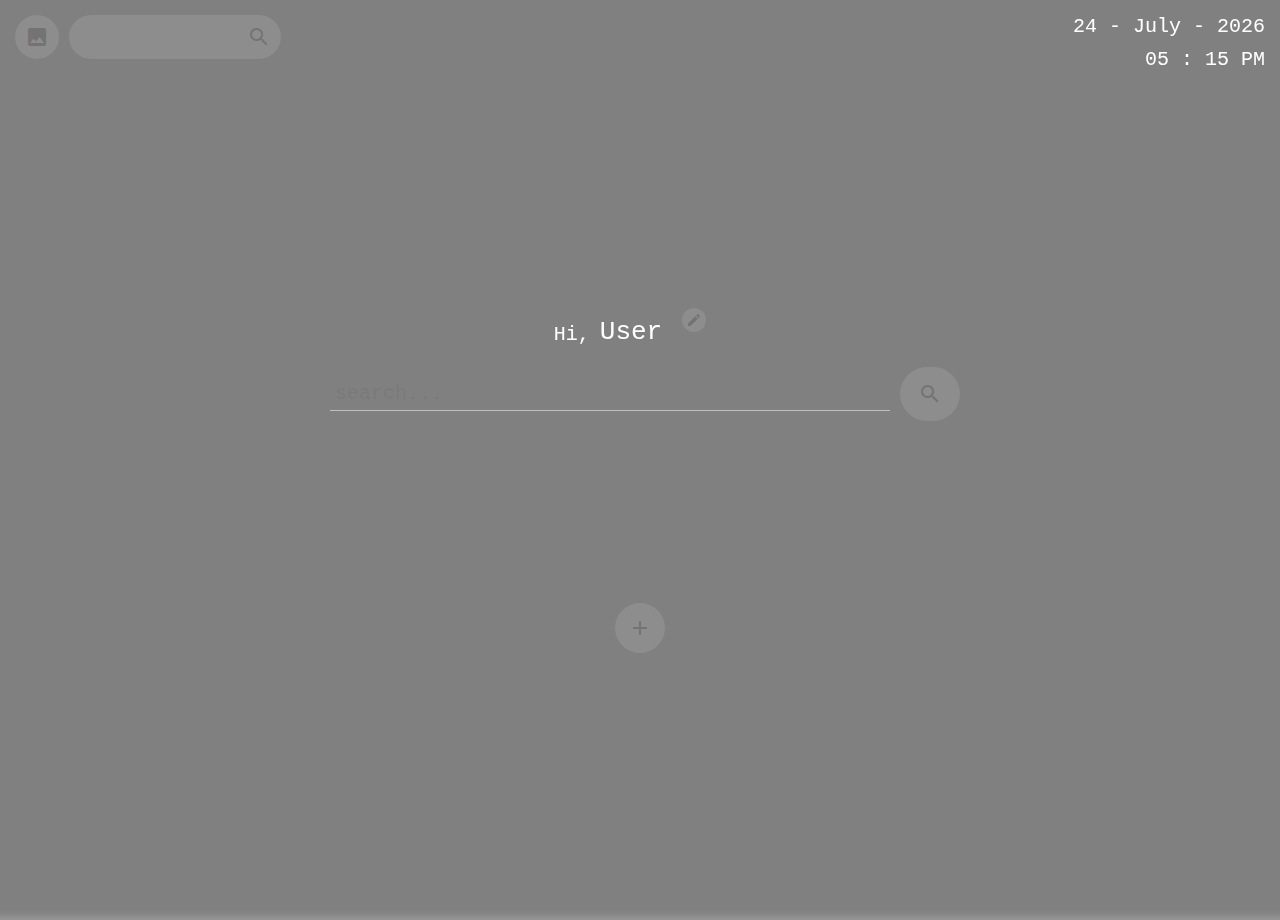
<file: index.html>
<!DOCTYPE html>
<html lang="en">
  <head>
    <meta charset="UTF-8" />

    <meta name="viewport" content="width=device-width, initial-scale=1.0" />
    <link rel="stylesheet" href="styles/index.css" />
    <title>Homepage</title>
  </head>
  <body>
    <div class="home">
      <div class="container">
        <div style="width: 100%; display: flex; flex-direction: row">
          <div
            style="
              display: flex;
              flex-direction: row;
              max-height: 54px;
              max-width: 400;
              flex-wrap: wrap;
            "
          >
            <div class="change-image btn-0" style="max-height: 24px">
              <span
                class="material-icons"
                style="
                  height: 24px;
                  display: flex;
                  flex-direction: column;
                  justify-content: center;
                "
                >image</span
              >
              <span
                class="change-image-content"
                style="
                  height: 24px;
                  flex-direction: column;
                  justify-content: center;
                "
              ></span>
            </div>
            <div
              class="change-image btn-1"
              style="
                display: flex;
                flex-wrap: wrap;
                max-width: 300px;
                max-height: fit-content;
              "
            >
              <span
                class="material-icons"
                style="
                  height: 24px;
                  display: flex;
                  flex-grow: 1;
                  flex-direction: column;
                  justify-content: center;
                "
                >manage_search</span
              >
              <span
                class="change-image-content"
                style="
                  height: 24px;
                  flex-direction: column;
                  justify-content: center;
                  flex-grow: 1;
                "
              ></span>
            </div>
          </div>
          <div style="flex-grow: 1; display: flex; flex-direction: column">
            <div class="date-container">initializing...</div>
            <div class="time-container">initializing...</div>
          </div>
        </div>
      </div>
      <div
        class="container"
        style="display: flex; flex-direction: column; justify-content: center"
      >
        <div class="message-container">
          <span
            style="
              margin: 0px 5px;
              font-size: x-large;
              height: 48px;
              padding: 8px 0px;
              display: flex;
              flex-direction: column;
              justify-content: center;
            "
            >Hi,</span
          >
          <span class="username-container">
            <span class="username">initializing...</span>
            <span class="username-update-icon material-icons">edit</span>
          </span>
          <form class="username-update-field">
            <input
              class="username-input-field"
              placeholder="Enter username ..."
              type="text"
            />
            <span class="username-update-icon-change material-icons"
              >check</span
            >
            <span class="username-update-icon-change material-icons"
              >clear</span
            >
          </form>
        </div>
        <form class="searchbar-container">
          <input
            id="searchbar-input"
            type="text"
            placeholder="search..."
            name="q"
            class="searchbar"
          />
          <button class="material-icons search-btn" type="submit">
            search
          </button>
        </form>
      </div>
      <div class="container" style="display: flex; justify-content: center">
        <div
          id="links-container"
          style="
            display: flex;
            justify-content: center;
            max-width: 600px;
            max-height: 400px;
            align-items: center;
            overflow-y: auto;
            flex-wrap: wrap;
          "
        >
          <div
            style="
              height: 112px;
              padding: 0px 10px;
              display: flex;
              flex-direction: column;
              justify-content: center;
            "
          >
            <span class="material-icons add-btn">add</span>
          </div>
        </div>
      </div>
      <div class="container"></div>
      <div
        id="dialog-container-1"
        style="
          display: none;
          flex-direction: column;
          justify-content: center;
          z-index: 100;
          position: absolute;
          top: 0;
          bottom: 0;
          left: 0;
          right: 0;
          background: rgba(0, 0, 0, 0.33);
        "
      >
        <div
          style="
            width: 100%;
            display: flex;
            flex-direction: row;
            justify-content: center;
          "
        >
          <dialog
            id="dialog-1"
            style="
              z-index: 1000;
              width: 400px;
              padding: 15px;
              border-radius: 5px;
              border: 1px solid white;
              position: relative;
            "
          >
            <form id="dialog-form">
              <div
                style="
                  width: 100%;
                  margin: 30px -30px;
                  display: flex;
                  flex-direction: row;
                  justify-content: flex-end;
                "
              >
                <span
                  style="
                    flex-grow: 1;
                    color: black;
                    display: flex;
                    flex-direction: column;
                    justify-content: center;
                    height: 40px;
                    padding-left: 80px;
                    font-size: x-large;
                    text-align: center;
                  "
                  >Add Shortcut</span
                >
                <span
                  style="
                    width: 30px;
                    height: 30px;
                    border-radius: 50%;
                    border: 1px solid black;
                    color: black;
                    display: flex;
                    justify-content: center;
                    flex-direction: column;
                    cursor: pointer;
                    text-align: center;
                  "
                  id="close-dialog-btn-x"
                  class="material-icons"
                  >close</span
                >
              </div>
              <div
                style="
                  width: 100%;
                  margin: 30px 0px;
                  display: flex;
                  flex-direction: row;
                  justify-content: center;
                "
              >
                <input
                  type="text"
                  name="title"
                  class="dialog-input"
                  placeholder="Title"
                />
              </div>
              <div
                style="
                  width: 100%;
                  margin: 30px 0px;
                  display: flex;
                  flex-direction: row;
                  justify-content: center;
                "
              >
                <input
                  type="text"
                  name="url"
                  class="dialog-input"
                  placeholder="URL"
                />
              </div>
              <div
                style="
                  width: 100%;
                  padding: 0px 5px;
                  margin: 30px 0px;
                  display: flex;
                  flex-direction: row;
                  justify-content: space-evenly;
                "
              >
                <span id="save-dialog-btn" class="dialog-btn">Save</span>
                <span id="close-dialog-btn" class="dialog-btn"> Close </span>
              </div>
            </form>
          </dialog>
        </div>
      </div>
    </div>
  </body>
  <script src="scripts/index.js"></script>
</html>
</file>
<file: styles/index.css>
@import url("https://fonts.googleapis.com/icon?family=Material+Icons|Material+Icons+Outlined");
body {
  height: 100vh;
  overflow: hidden;
  user-select: none;
  color: white;
  font-family: monospace;
  font-size: large;
  padding: 10px;
  margin: 0px;
  backdrop-filter: blur(5px) brightness(0.5);
}
.home {
  display: flex;
  flex-direction: column;
  width: 100%;
  height: 100%;
  overflow-y: auto;
  justify-content: flex-start;
}
.time-container,
.date-container {
  font-size: x-large;
  padding: 5px;
  text-align: right;
}
.searchbar-container {
  width: 100%;
  display: flex;
  flex-direction: row;
  justify-content: center;
}
.message-container {
  font-size: x-large;
  font-weight: 500;
  width: 100%;
  display: flex;
  flex-direction: row;
  justify-content: center;
}
.container {
  flex-grow: 1;
}
.username-container {
  padding: 5px;
  display: flex;
  visibility: visible;
  flex-direction: row;
  height: 48px;
  transition: all 0.2s;
  -webkit-transition: all 0.2s;
  -moz-transition: all 0.2s;
  -ms-transition: all 0.2s;
  -o-transition: all 0.2s;
}
.username {
  font-size: xx-large;
  height: 48px;
  font-weight: 500;
  display: flex;
  flex-direction: column;
  justify-content: center;
}
.username-update-field {
  height: 48px;
  display: none;
  visibility: hidden;
  flex-direction: row;
  transition: all 0.2s;
  -webkit-transition: all 0.2s;
  -moz-transition: all 0.2s;
  -ms-transition: all 0.2s;
  -o-transition: all 0.2s;
}
.username-input-field {
  margin: 0px 10px;
  background: none;
  border: none;
  color: white;
  font-size: large;
  padding: 5px;
  width: 150px;
  overflow: hidden;
  white-space: nowrap;
  text-overflow: ellipsis;
  outline: none;
  border-bottom: 1px solid white;
  transition: all 0.2s;
  -webkit-transition: all 0.2s;
  -moz-transition: all 0.2s;
  -ms-transition: all 0.2s;
  -o-transition: all 0.2s;
}
.username-input-field:focus {
  width: 200px;
  transition: all 0.2s;
}
.username-update-icon {
  margin: 0px 20px;
  height: 24px;
  font-size: medium;
  width: 24px;
  border-radius: 50%;
  background: white;
  opacity: 0.1;
  cursor: pointer;
  color: black;
  text-align: center;
  display: flex;
  flex-direction: column;
  justify-content: center;
  transition: all 0.2s;
  transition-delay: 30ms;
  -webkit-transition: all 0.2s;
  -webkit-transition-delay: 30ms;
  -moz-transition: all 0.2s;
  -moz-transition-delay: 30ms;
  -ms-transition: all 0.2s;
  -ms-transition-delay: 30ms;
  -o-transition: all 0.2s;
  -o-transition-delay: 30ms;
}
.username-update-icon:hover {
  opacity: 1;
  transition: all 0.2s;
}
.username-update-icon-change {
  margin: 0px 5px;
  height: 48px;
  font-size: medium;
  width: 64px;
  border-radius: 24px;
  background: white;
  opacity: 0.5;
  cursor: pointer;
  color: black;
  text-align: center;
  display: flex;
  flex-direction: column;
  justify-content: center;
  transition: all 0.2s;
  -webkit-transition: all 0.2s;
  -moz-transition: all 0.2s;
  -ms-transition: all 0.2s;
  -o-transition: all 0.2s;
}
.username-update-icon-change:hover {
  opacity: 1;
  transition: all 0.2s;
}
.change-image {
  padding: 10px;
  border-radius: 24px;
  background: white;
  opacity: 0.1;
  color: black;
  cursor: pointer;
  display: flex;
  transition: all 0.2s;
  -webkit-transition: all 0.2s;
  -moz-transition: all 0.2s;
  -ms-transition: all 0.2s;
  -o-transition: all 0.2s;
  margin: 5px;
}
.change-image-content {
  display: flex;
  width: 0px;
  transition: all 0.2s;
  -webkit-transition: all 0.2s;
  -moz-transition: all 0.2s;
  -ms-transition: all 0.2s;
  -o-transition: all 0.2s;
}
.change-image:hover {
  opacity: 1;
  border-radius: 24px;
  transition: all 0.2s;
}
.searchbar {
  width: 550px;
  background: none;
  outline: none;
  border: none;
  border-bottom: 1px solid white;
  opacity: 0.5;
  color: white;
  font-family: monospace;
  font-size: x-large;
  padding: 5px;
  margin: 10px;
  text-align: start;
  transition: all 0.2s, width 0.2s ease-in-out 1s;
  -webkit-transition: all 0.2s, width 0.2s ease-in-out 1s;
  -moz-transition: all 0.2s, width 0.2s ease-in-out 1s;
  -ms-transition: all 0.2s, width 0.2s ease-in-out 1s;
  -o-transition: all 0.2s, width 0.2s ease-in-out 1s;
}
.searchbar:focus {
  border-bottom: 2px solid white;
  width: 700px;
  max-width: 100%;
  transition: all 0.2s;
}
.search-btn {
  border: none;
  outline: none;
  padding: 5px;
  display: flex;
  flex-direction: column;
  justify-content: center;
  border-radius: 30px;
  width: 60px;
  background: white;
  color: black;
  text-align: center;
  opacity: 0.1;
  cursor: pointer;
  transition: all 0.2s;
  -webkit-transition: all 0.2s;
  -moz-transition: all 0.2s;
  -ms-transition: all 0.2s;
  -o-transition: all 0.2s;
}
.search-btn:hover {
  opacity: 1;
  transition: all 0.2s;
}
.add-btn {
  width: 50px;
  height: 50px;
  border-radius: 50%;
  background: white;
  display: flex;
  flex-direction: column;
  justify-content: center;
  color: black;
  text-align: center;
  opacity: 0.1;
  transition: all 0.2s;
  margin: 0px 20px;
  overflow: hidden;
  -webkit-transition: all 0.2s;
  -moz-transition: all 0.2s;
  -ms-transition: all 0.2s;
  -o-transition: all 0.2s;
  cursor: pointer;
}
.add-btn:hover {
  opacity: 1;
  transition: all 0.2s;
}
.nav-btn {
  width: fit-content;
  max-width: 200px;
  padding: 5px 15px;
  height: 100px;
  border-radius: 25px;
  border: 1px solid white;
  opacity: 0.1;
  transition: all 0.2s;
  margin: 10px 10px;
  -webkit-transition: all 0.2s;
  -moz-transition: all 0.2s;
  -ms-transition: all 0.2s;
  -o-transition: all 0.2s;
  cursor: pointer;
}
.nav-btn:hover {
  opacity: 1;
  transition: all 0.2s;
}
.dialog-btn {
  flex-grow: 1;
  margin: 5px;
  background: none;
  border: 1px solid black;
  padding: 10px;
  color: black;
  max-width: 100px;
  text-align: center;
  font-size: large;
  border-radius: 5px;
  transition: all 0.2s;
  -webkit-transition: all 0.2s;
  -moz-transition: all 0.2s;
  -ms-transition: all 0.2s;
  -o-transition: all 0.2s;
}
.dialog-btn:hover {
  background: rgba(0, 0, 0, 0.5);
  color: white;
  transition: all 0.2s;
}
.dialog-input {
  width: 100%;
  max-width: 300px;
  border: none;
  outline: none;
  border-bottom: 1px solid black;
  padding: 10px;
  font-size: large;
  transition: all 0.2s;
  -webkit-transition: all 0.2s;
  -moz-transition: all 0.2s;
  -ms-transition: all 0.2s;
  -o-transition: all 0.2s;
  font-family: monospace;
}
.dialog-input:focus {
  max-width: 350px;
  border-bottom: 2px solid black;
  transition: all 0.2s;
}
</file>
